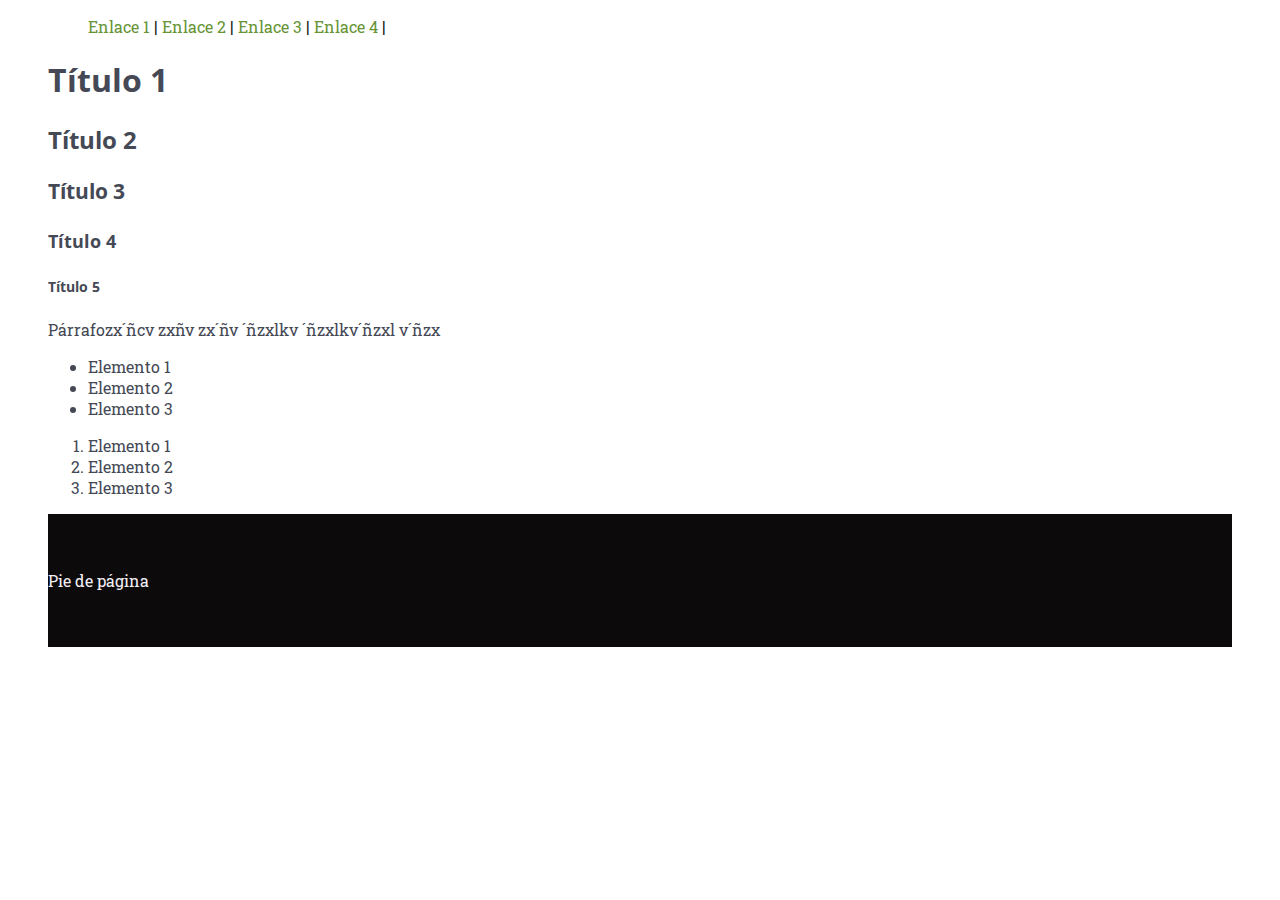
<file: diw/UD2TareaNoEval/index.html>
<!DOCTYPE html>
<html lang="en">
<head>
    <meta charset="UTF-8">
    <meta name="viewport" content="width=device-width, initial-scale=1.0">
    <title>Document</title>

    <!-- Enlaces necesarios para usar tipografías de Google Fonts-->
    <link rel="preconnect" href="https://fonts.googleapis.com">
    <link rel="preconnect" href="https://fonts.gstatic.com" crossorigin>
    <link href="https://fonts.googleapis.com/css2?family=Open+Sans:wght@700&family=Roboto+Slab&display=swap" rel="stylesheet">
    <!-- Enlaces necesarios para usar tipografías de Google Fonts-->
    
    <link href="estilo.css" rel="stylesheet" type="text/css">
</head>
<body>
    <div id="menu">
        <ul>
            <li><a href="#">Enlace 1</a></li> | 
            <li><a href="#">Enlace 2</a></li> | 
            <li><a href="#">Enlace 3</a></li> | 
            <li><a href="#">Enlace 4</a></li> | 
        </ul>
    </div>
    <div id="cuerpo">
        <h1>Título 1</h1>
        <h2>Título 2</h2>
        <h3>Título 3</h3>
        <h4>Título 4</h4>
        <h5>Título 5</h5>
        <p>Párrafozx´ñcv zxñv zx´ñv ´ñzxlkv ´ñzxlkv´ñzxl v´ñzx </p>
        <ul>
            <li>Elemento 1</li>
            <li>Elemento 2</li>
            <li>Elemento 3</li>
        </ul>
        <ol>
            <li>Elemento 1</li>
            <li>Elemento 2</li>
            <li>Elemento 3</li>
        </ol>
    </div>
    <div id="pie">
        <p>Pie de página</p>
    </div>
</body>
</html>
</file>
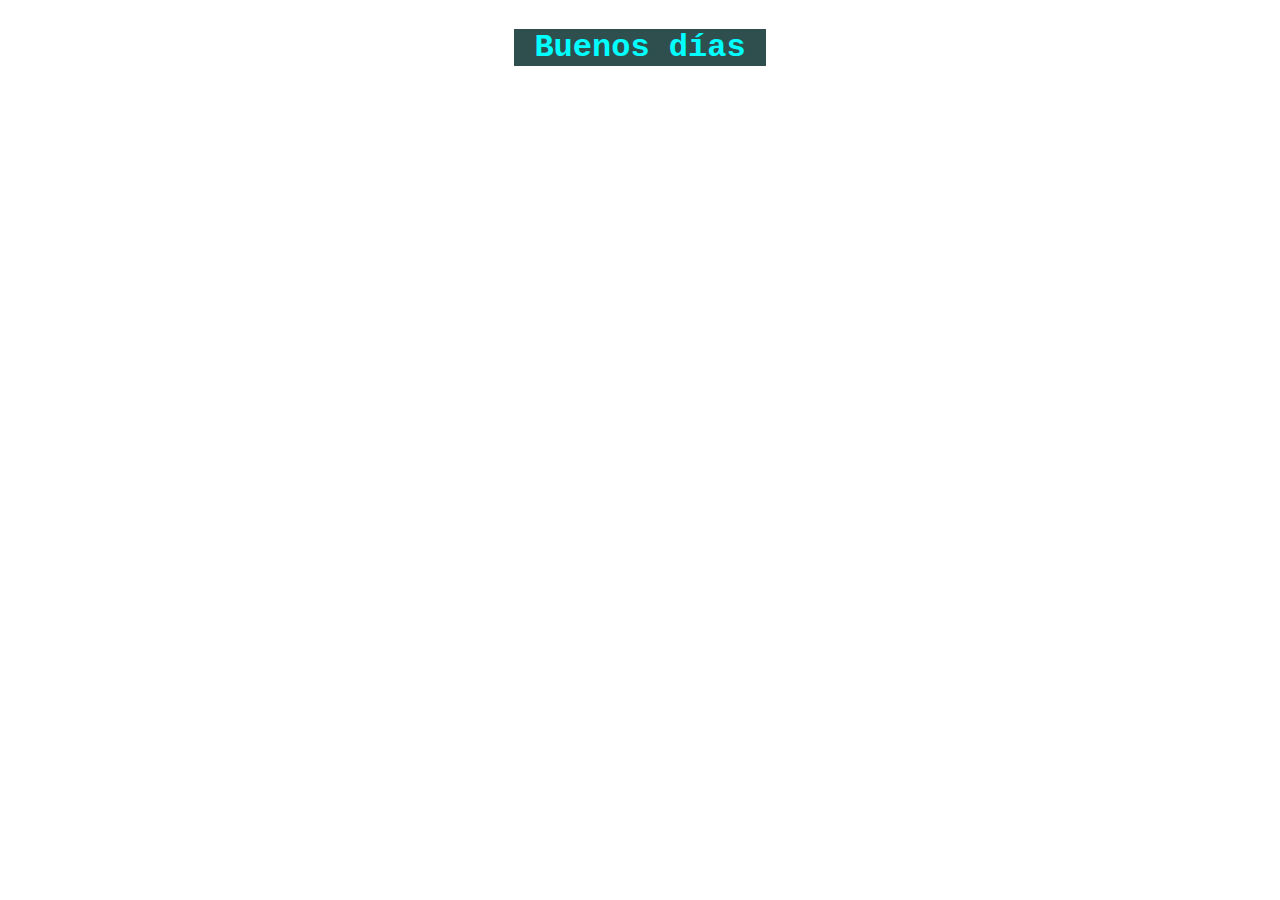
<file: dwec/ud3_tareaeval_ej1/index.html>
<!DOCTYPE html>
<html lang="en">
<head>
    <meta charset="UTF-8">
    <meta name="viewport" content="width=device-width, initial-scale=1.0">
    <title>Document</title>
    <script src="./saludo.js"></script>
    <link rel="stylesheet" type="text/css" href="./style.css">
</head>
<body onload="saludar('saludo');">
    <div id="lat_izq"><br></div>
    <div id="centro"> <h1 id="saludo"></h1> </div>
    <div id="lat_der"><br></div>
</body>
</html>
</file>
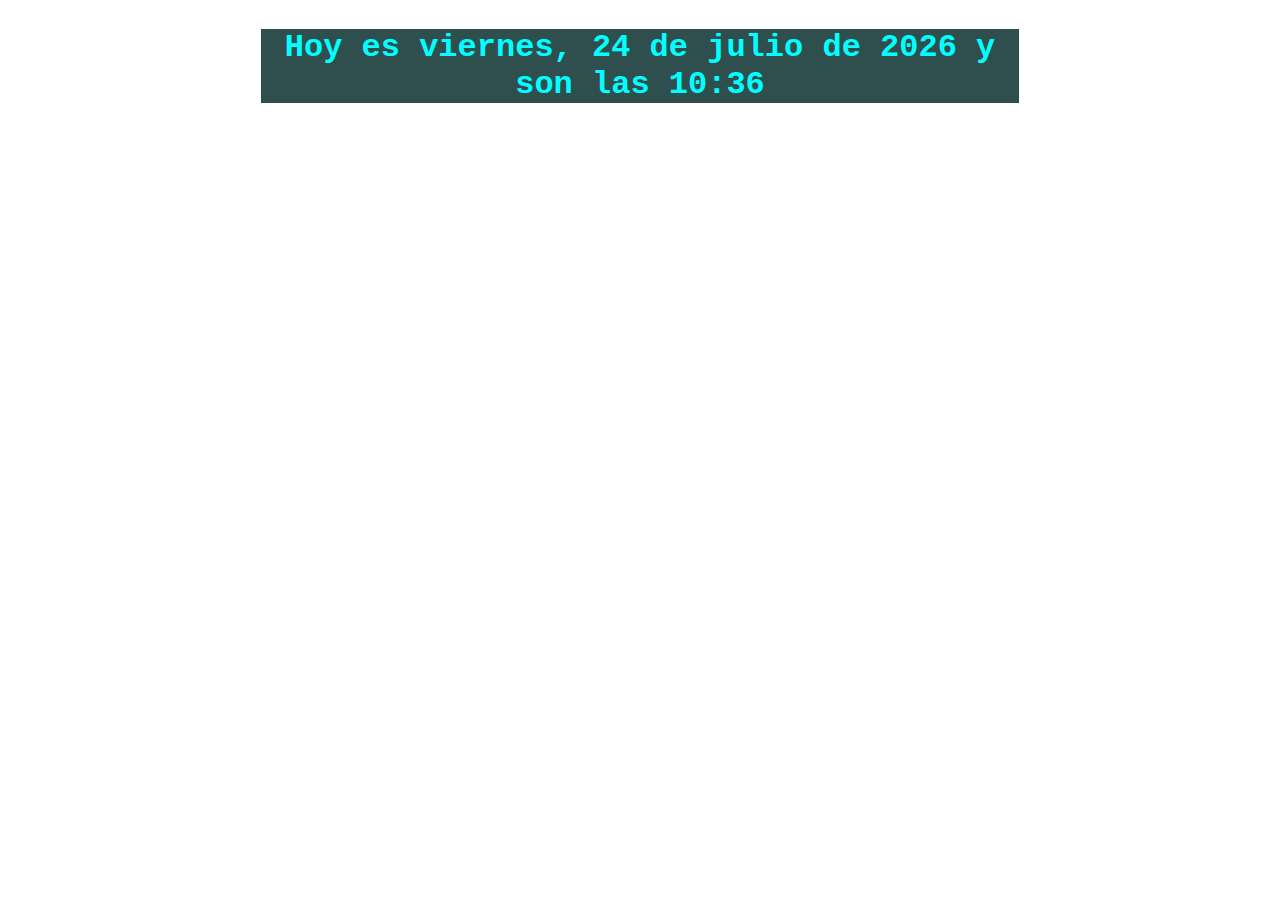
<file: dwec/ud3_tareaeval_ej2/index.html>
<!DOCTYPE html>
<html lang="en">
<head>
    <meta charset="UTF-8">
    <meta name="viewport" content="width=device-width, initial-scale=1.0">
    <title>Document</title>
    <script src="./fecha.js"></script>
    <link rel="stylesheet" type="text/css" href="./style.css">
</head>
<body onload="fecha_de_hoy('fecha');">
    <div id="lat_izq"><br></div>
    <div id="centro"> <h1 id="fecha"></h1> </div>
    <div id="lat_der"><br></div>
</body>
</html>
</file>
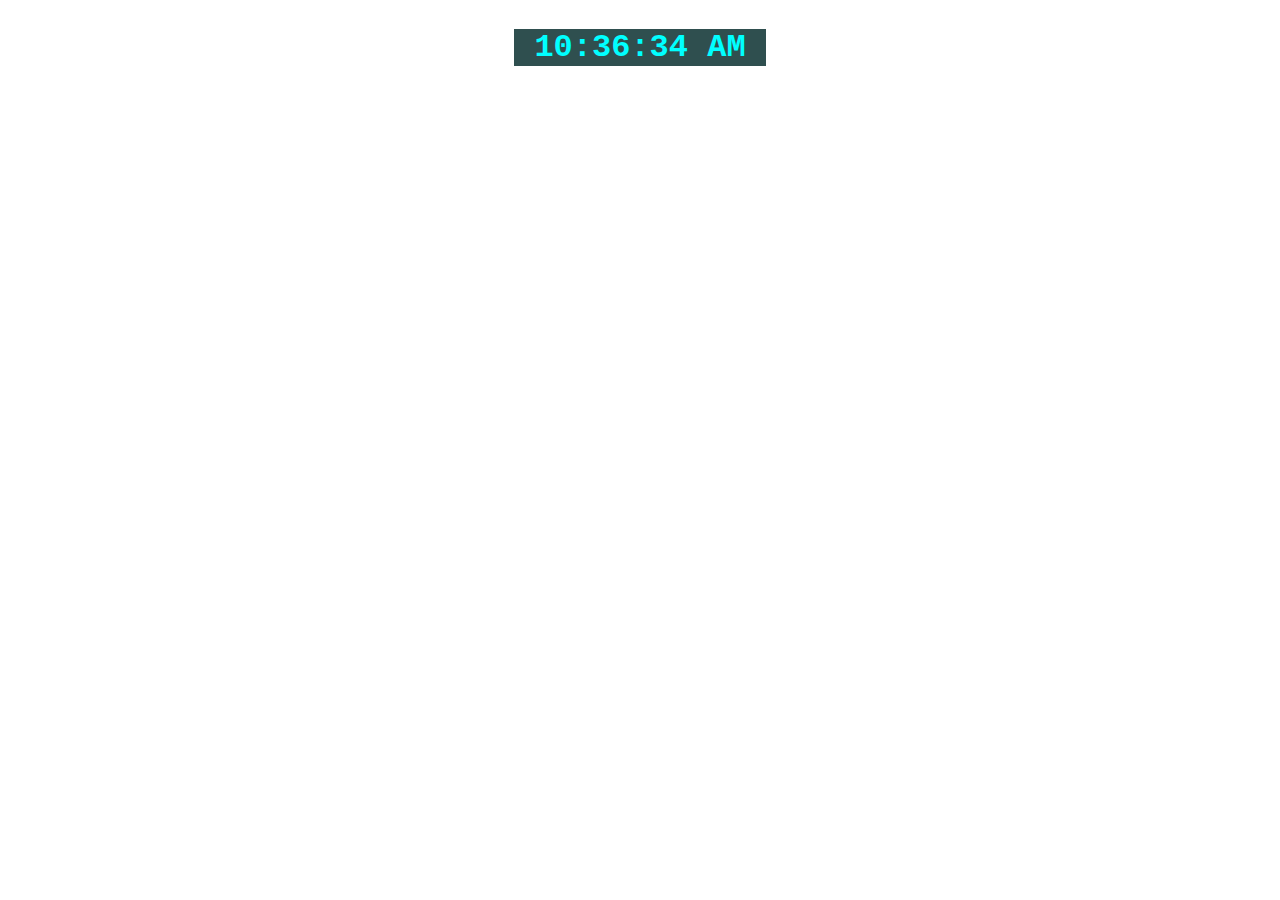
<file: dwec/ud3_tareaeval_ej3/index.html>
<!DOCTYPE html>
<html lang="en">
<head>
    <meta charset="UTF-8">
    <meta name="viewport" content="width=device-width, initial-scale=1.0">
    <title>Document</title>
    <script src="./reloj.js"></script>
    <link rel="stylesheet" type="text/css" href="./style.css">
</head>
<body onload="reloj('espacio_reloj');">
    <div id="lat_izq"><br></div>
    <div id="centro"> <h1 id="espacio_reloj"></h1> </div>
    <div id="lat_der"><br></div>
</body>
</html>
</file>
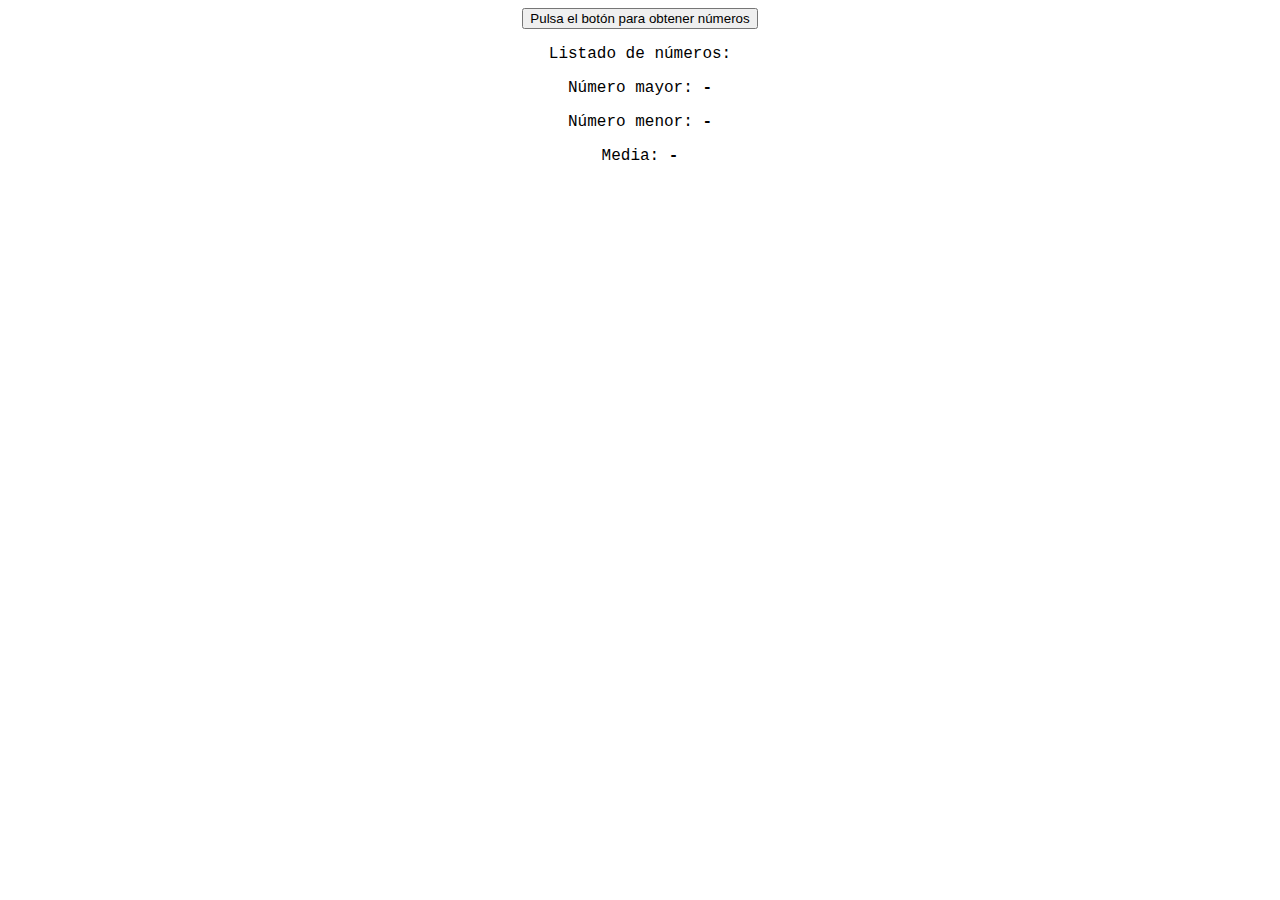
<file: dwec/ud4_tareaeval_ej1/index.html>
<!DOCTYPE html>
<html lang="en">
<head>
    <meta charset="UTF-8">
    <meta name="viewport" content="width=device-width, initial-scale=1.0">
    <title>Document</title>
    <script src="./ej1.js"></script>
    <link rel="stylesheet" type="text/css" href="./style.css">
</head>
<body>
    <div id="contenedor">
        <button name="btn_get_numeros" id="btn_get_numeros" onclick="obtenerNumeros();">Pulsa el botón para obtener números</button>
        <p>Listado de números: <b id="num_listado"></b></p>
        <p>Número mayor: <b id="num_mayor">-</b></p>
        <p>Número menor: <b id="num_menor">-</b></p>
        <p>Media: <b id="media">-</b></p>
    </div>
</body>
</html>
</file>
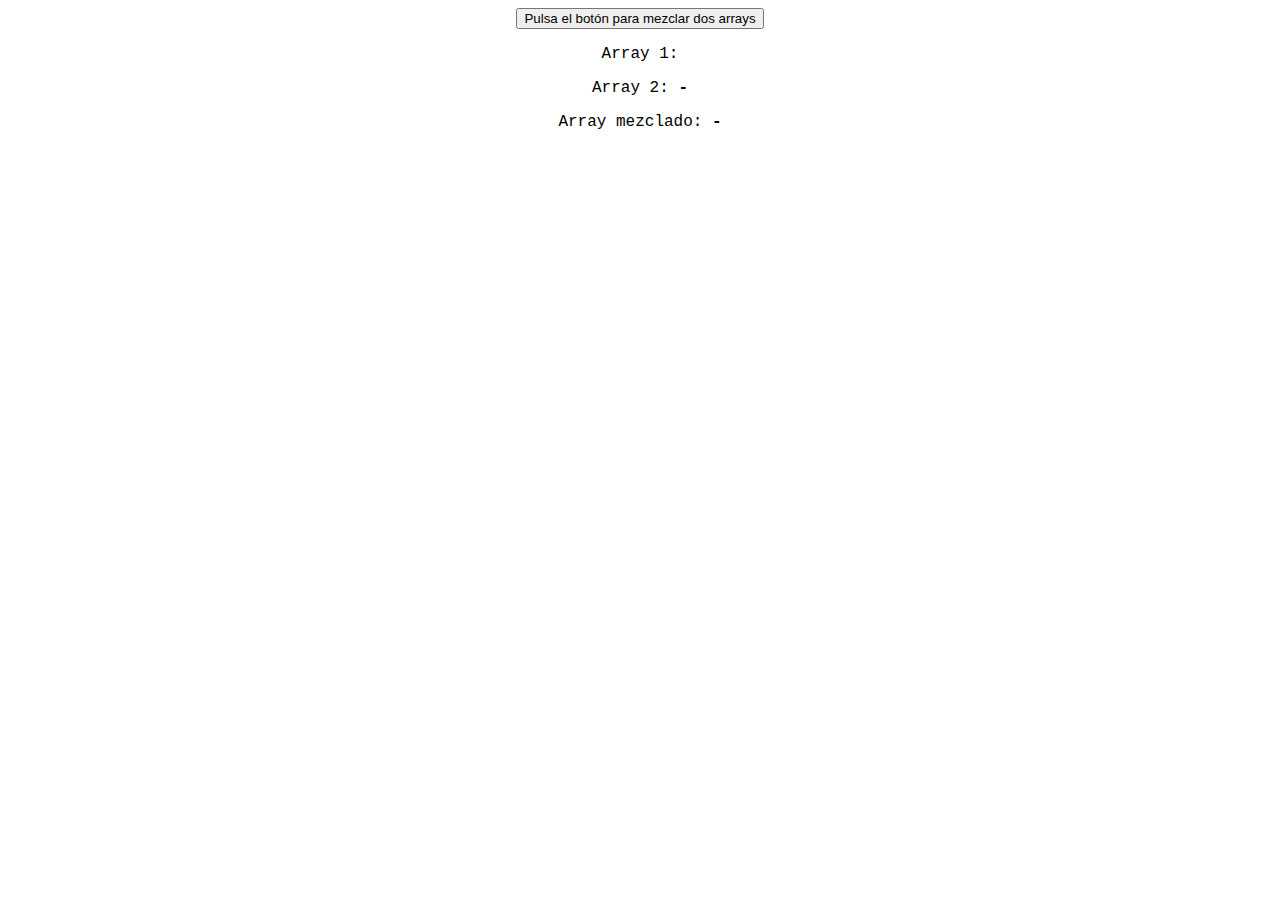
<file: dwec/ud4_tareaeval_ej2/index.html>
<!DOCTYPE html>
<html lang="en">
<head>
    <meta charset="UTF-8">
    <meta name="viewport" content="width=device-width, initial-scale=1.0">
    <title>Document</title>
    <script src="./ej2.js"></script>
    <link rel="stylesheet" type="text/css" href="./style.css">
</head>
<body>
    <div id="contenedor">
        <button name="btn_get_numeros" id="btn_get_numeros" onclick="mezclarArrays();">Pulsa el botón para mezclar dos arrays</button>
        <p>Array 1: <b id="array1"></b></p>
        <p>Array 2: <b id="array2">-</b></p>
        <p>Array mezclado: <b id="merged_array">-</b></p>
    </div>
</body>
</html>
</file>
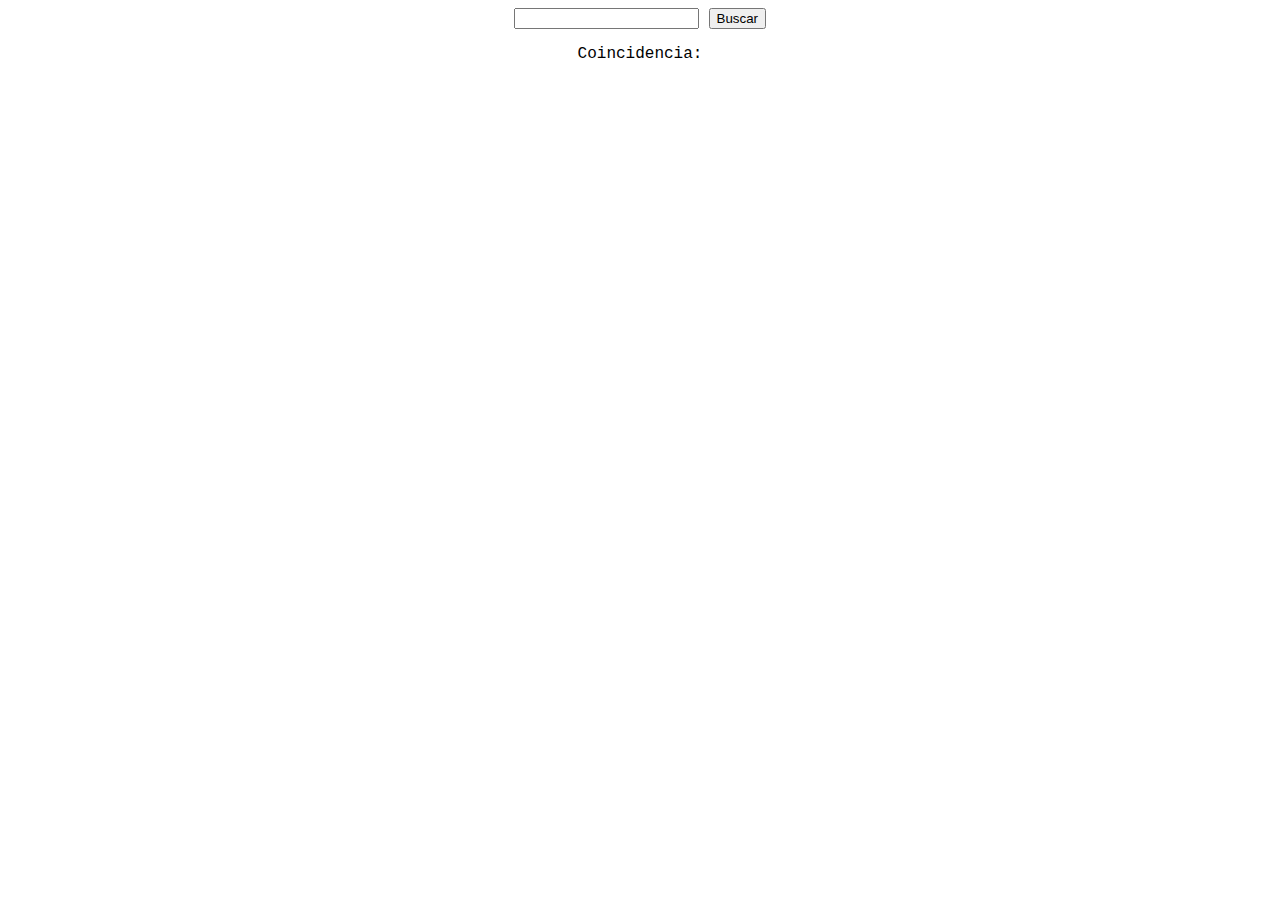
<file: dwec/ud4_tareaeval_ej3/index.html>
<!DOCTYPE html>
<html lang="en">
<head>
    <meta charset="UTF-8">
    <meta name="viewport" content="width=device-width, initial-scale=1.0">
    <title>Document</title>
    <script src="./ej3.js"></script>
    <link rel="stylesheet" type="text/css" href="./style.css">
</head>
<body>
    <div id="contenedor">
        <input type="text" name="txtBuscar" id="txtBuscar">
        <button name="btnBuscar" onclick="buscarCP();">Buscar</button>
        <p>Coincidencia: <br><b id="coincidencias"></b></p>
    </div>
</body>
</html>
</file>
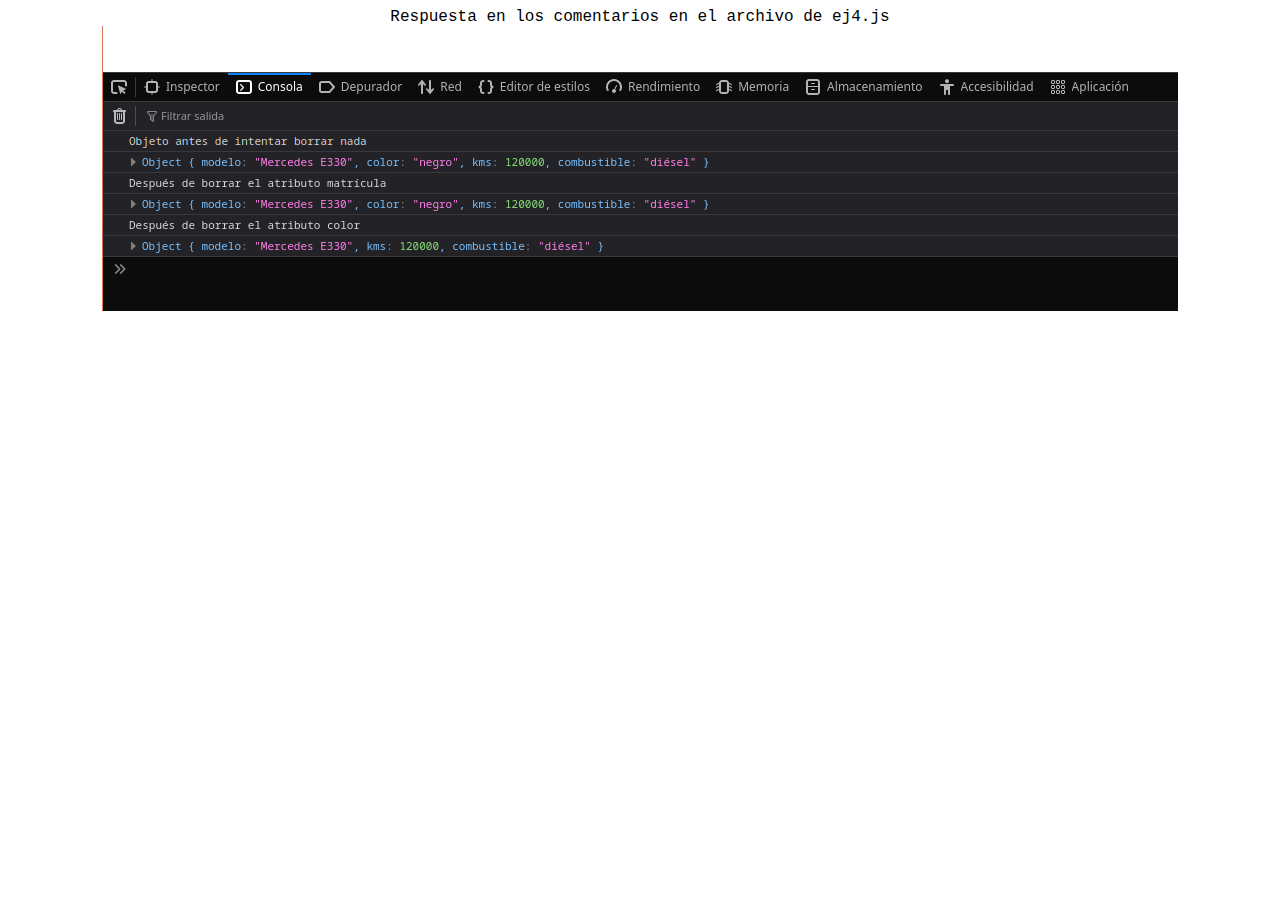
<file: dwec/ud4_tareaeval_ej4/index.html>
<!DOCTYPE html>
<html lang="en">
<head>
    <meta charset="UTF-8">
    <meta name="viewport" content="width=device-width, initial-scale=1.0">
    <title>Document</title>
    <script src="./ej4.js"></script>
    <link rel="stylesheet" type="text/css" href="./style.css">
</head>
<body>
    <div id="contenedor">
        Respuesta en los comentarios en el archivo de ej4.js <br>

        <img src="./images/captura.png">

    </div>
</body>
</html>
</file>
<file: diw/UD2TareaNoEval/estilo.css>
/*
    Archivo de CSS para Tarea no evaluable UD2
    Diseño de Interfaces Web
*/

body {
    padding-left: 40px;
    padding-right: 40px;
}

#menu a {
    color: #679436;
    text-decoration: none;
}

#menu a:hover {
    color: #A5BE00;
}

#menu li {
    display: inline;
}

#cuerpo {
    color: #454955;
}

.logo {
    height: 60px;
}

.foto {
    width: 360px;
}

h1, h2, h3, h4, h5 {
    font-family: 'Open Sans', sans-serif;
}

h1 {
    font-size: 32px;
}

h2 {
    font-size: 24px;
}

h3 {
    font-size: 21px;
}

h4 {
    font-size: 18px;
}

h5 {
    font-size: 14px;
}

p, ul, ol {
    font-family: 'Roboto Slab', serif;
}

#pie {
    width: 100%;
    background-color: #0D0A0B;
    padding-top: 40px;
    padding-bottom: 40px;
}

#pie p {
    color: #F3EFF5;
}
</file>
<file: dwec/ud3_tareaeval_ej1/style.css>
body {
    font-family: 'Courier New', Courier, monospace;
}
div {
    text-align: center;
    float: left;
}
h1 {
    background-color: darkslategray;
    color: aqua;
}
#lat_izq, #lat_der {
    width: 40%;
}
#centro {
    width: 20%;
}
</file>
<file: dwec/ud3_tareaeval_ej2/style.css>
body {
    font-family: 'Courier New', Courier, monospace;
}
div {
    text-align: center;
    float: left;
}
h1 {
    background-color: darkslategray;
    color: aqua;
}
#lat_izq, #lat_der {
    width: 20%;
}
#centro {
    width: 60%;
}
</file>
<file: dwec/ud3_tareaeval_ej3/style.css>
body {
    font-family: 'Courier New', Courier, monospace;
}
div {
    text-align: center;
    float: left;
}
h1 {
    background-color: darkslategray;
    color: aqua;
}
#lat_izq, #lat_der {
    width: 40%;
}
#centro {
    width: 20%;
}
</file>
<file: dwec/ud4_tareaeval_ej1/style.css>
body {
    font-family: 'Courier New', Courier, monospace;
}
div {
    width: 100%;
    text-align: center;
}
</file>
<file: dwec/ud4_tareaeval_ej2/style.css>
body {
    font-family: 'Courier New', Courier, monospace;
}
div {
    width: 100%;
    text-align: center;
}
</file>
<file: dwec/ud4_tareaeval_ej3/style.css>
body {
    font-family: 'Courier New', Courier, monospace;
}
div {
    width: 100%;
    text-align: center;
}
</file>
<file: dwec/ud4_tareaeval_ej4/style.css>
body {
    font-family: 'Courier New', Courier, monospace;
}
div {
    width: 100%;
    text-align: center;
}
</file>
